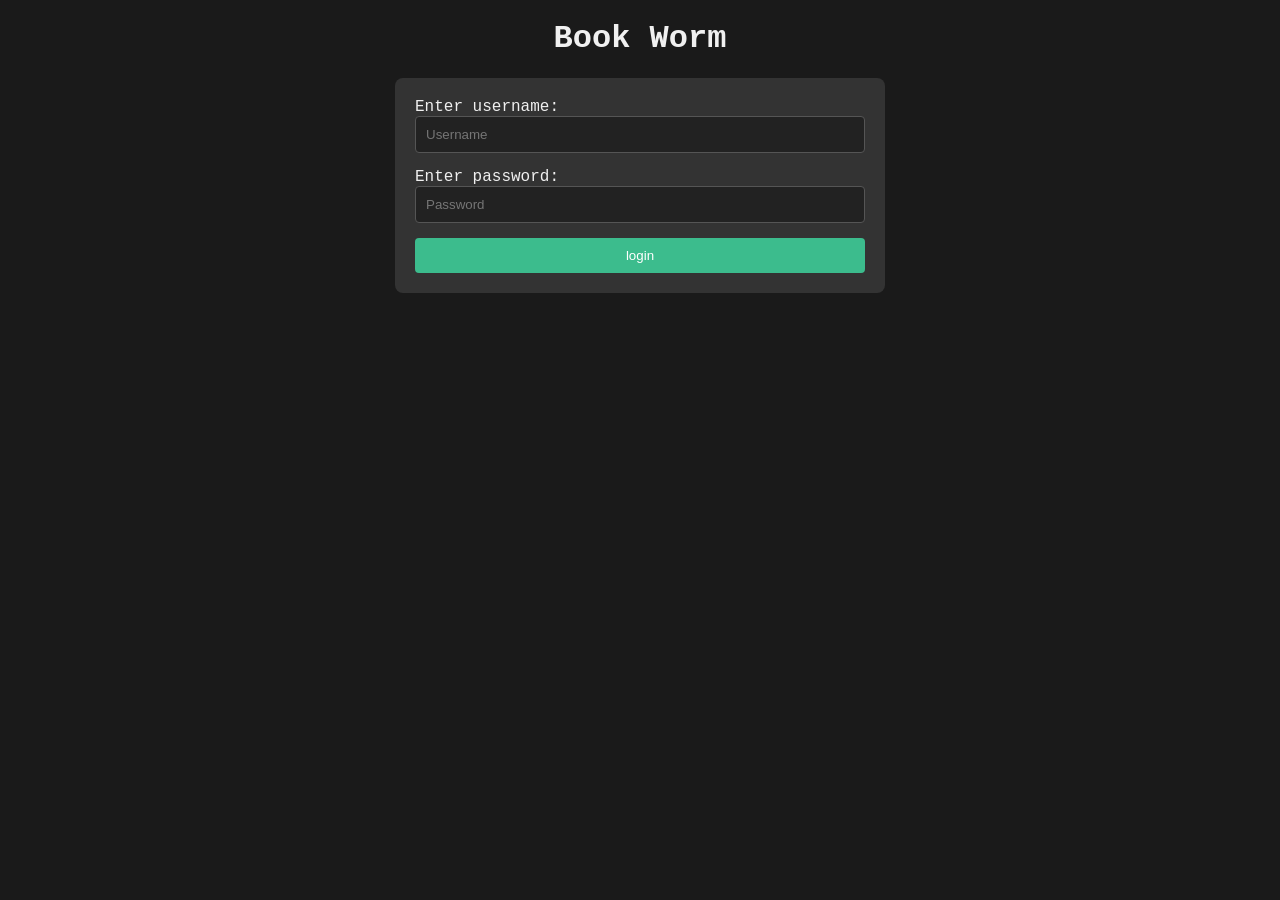
<file: clientUI/index.html>
<!DOCTYPE html>
<html lang="en">
<head>
    <meta charset="UTF-8">
    <meta name="viewport" content="width=device-width, initial-scale=1.0">
    <title>Book Worm</title>
    <script defer src="../client-logic/login.js" type="module" ></script>
    <link rel="stylesheet" href="styles/login.css">
    
</head>
<body>
    <h1>Book Worm</h1>
    <form action="" id="login-form">
        <div>
            <span>Enter username:</span>
            <input type="text" id="username" placeholder="Username">
        </div>
        <div>
            <span>Enter password:</span>
            <input type="password" id="password" placeholder="Password">
        </div>
    
        <button class="btn">login
        </button>
    </form>
    <p id="test"></p>
    
    
</body>
</html>
</file>
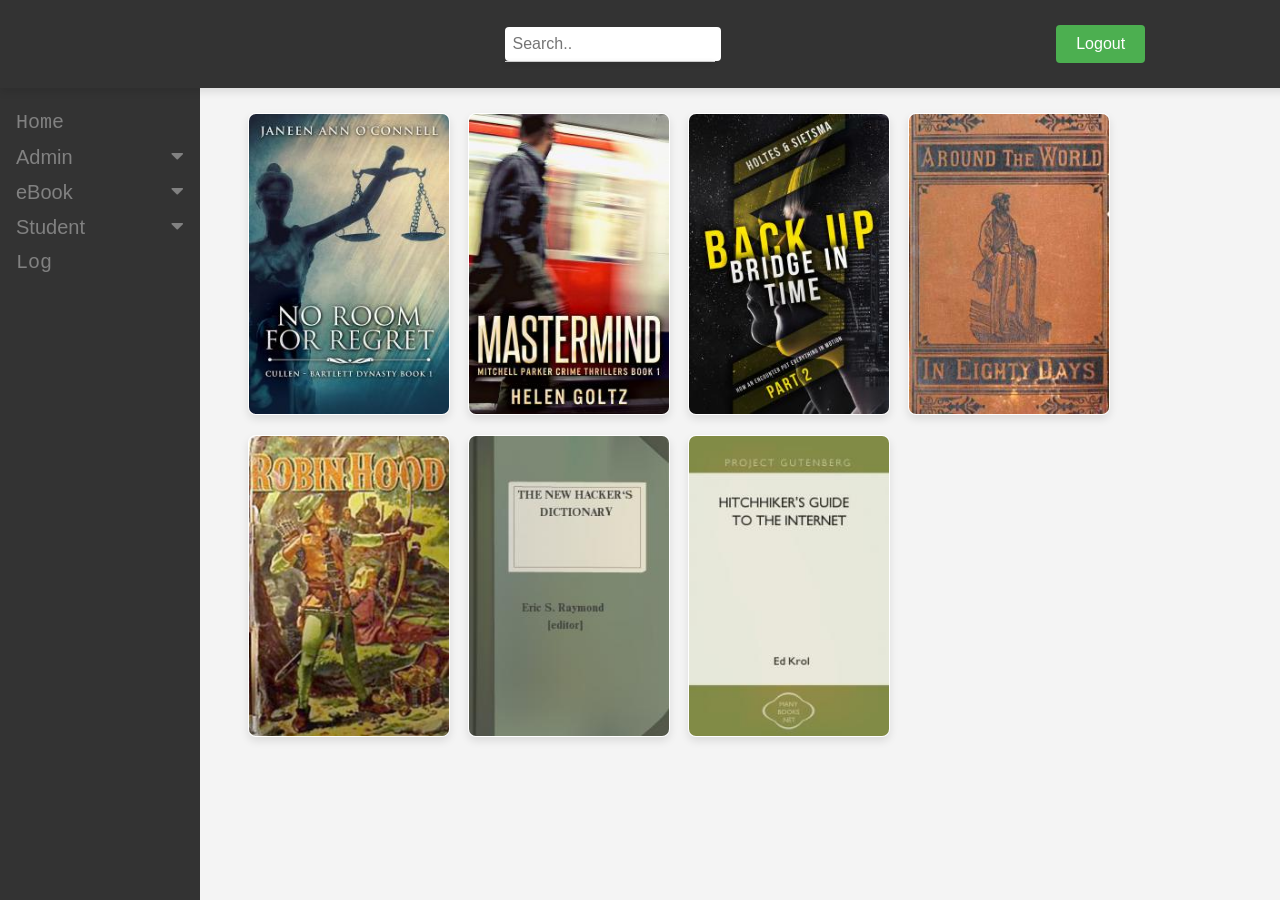
<file: clientUI/AdminHomePage.html>
<!DOCTYPE html>
<html lang="en">
<head>
    <meta charset="UTF-8">
    <meta name="viewport" content="width=device-width, initial-scale=1.0">
    <title>Document</title>
    <script defer src="../client-logic/AdminHomePage.js" type="module" ></script>
    <script defer src="../client-logic/Log.js" type="module" ></script>
    <script defer src="../client-logic/EditStudent.js" type="module" ></script>
    <script defer src="../client-logic/Edit_eBook.js" type="module" ></script>
    <script defer src="../client-logic/EditAdmin.js" type="module" ></script>
    <script defer src="../client-logic/topnav.js" type="module" ></script>
    <script defer src="../client-logic/book_shelf.js" type="module" ></script>
    <link rel="stylesheet" href="styles/book_shelf.css">
    <link rel="stylesheet" href="styles/topnav.css">
    <link rel="stylesheet" href="styles/AdminHomePage.css">   
    <link rel="stylesheet" href="styles/Forms.css">   
    <link rel="stylesheet" href="https://cdnjs.cloudflare.com/ajax/libs/font-awesome/5.15.3/css/all.min.css" integrity="sha512-..." crossorigin="anonymous" />
</head>
<body id="admin-home-page">
    <header class="topnav">
        <h1 id="welcome-message"></h1>
        <div class="search-container">
            <input type="text" placeholder="Search.." id="search-input">
            <ul class="suggestions" id="suggestion-list"></ul>
          </div>
        <div class="logout-container">
            <button class="lbtn">Logout</button>
        </div>
    </header>
    <div class="sidenav">
        <a href="#" id="home">Home</a>
        <button class="dropdown-btn">Admin
            <i class="fa fa-caret-down"></i>
          </button>
          <div class="dropdown-container">
            <a href="#" id="edit-admin-link">Edit Admin</a>
            <a href="#" id="add-admin-link">Add Admin</a>
            <a href="#" id="delete-admin-link">Delete Admin</a>
          </div>
        <button class="dropdown-btn">eBook
            <i class="fa fa-caret-down"></i>
          </button>
          <div class="dropdown-container">
            <a href="#" id="edit-ebook-link">Edit eBook</a>
            <a href="#" id="add-ebook-link">Add eBook</a>
            <a href="#" id="delete-ebook-link">Delete eBook</a>
          </div>
        <button class="dropdown-btn">Student
          <i class="fa fa-caret-down"></i>
        </button>
        <div class="dropdown-container">
          <a href="#" id="edit-student-link">Edit Student</a>
          <a href="#" id="add-student-link">Add Student</a>
          <a href="#" id="delete-student-link">Delete Student</a>
        </div>
        <a href="#" id="Log">Log</a>
      </div>
    <main class="bookshelf" id="bookshelf" style="margin-left: 220px;"></main>   
</body>
</html>
</file>
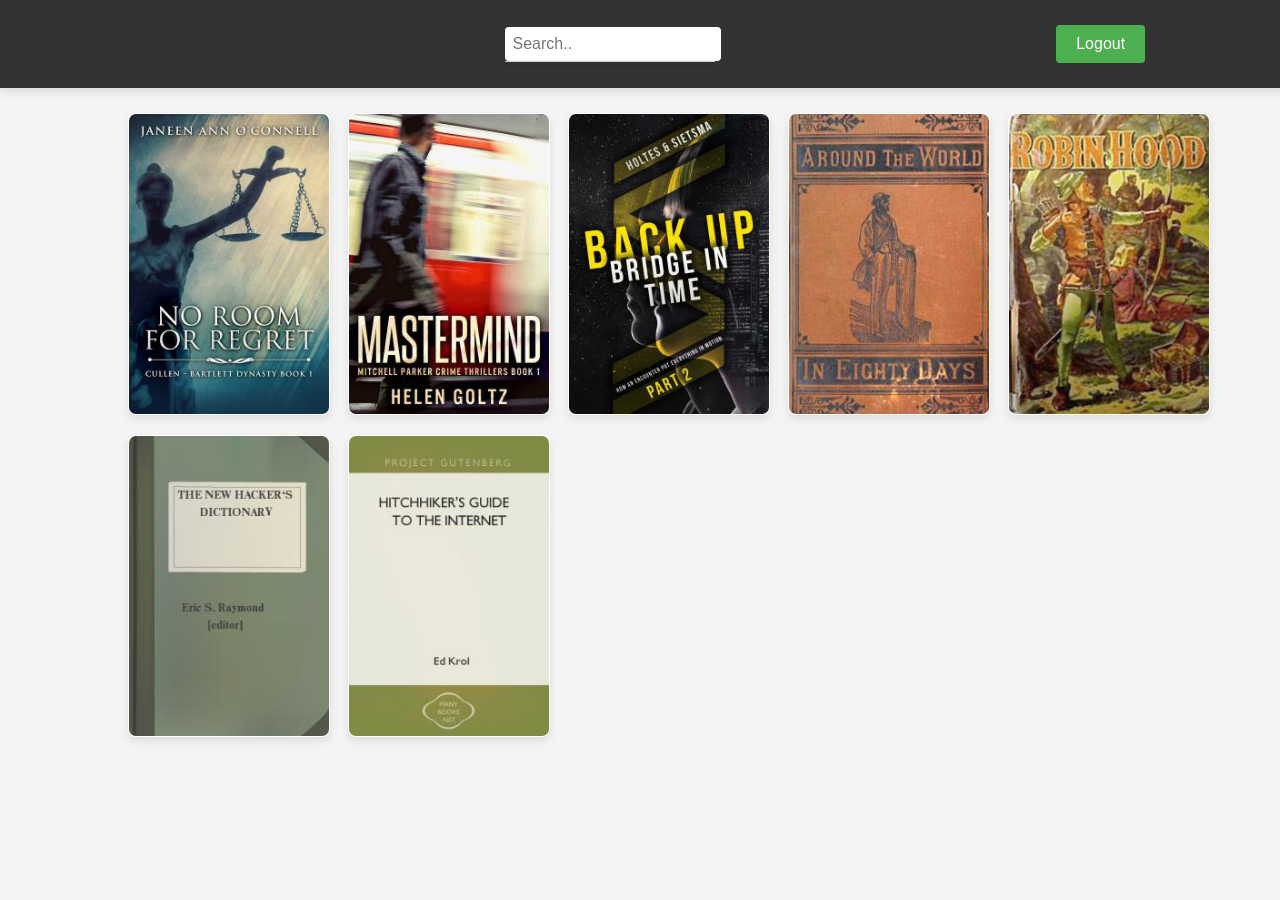
<file: clientUI/StudentHomePage.html>
<!DOCTYPE html>
<html lang="en">
<head>
    <meta charset="UTF-8">
    <meta name="viewport" content="width=device-width, initial-scale=1.0">
    <title>Home</title>
    <script defer src="../client-logic/book_shelf.js" type="module" ></script>
    <script defer src="../client-logic/topnav.js" type="module" ></script>
    <link rel="stylesheet" href="styles/book_shelf.css">
    <link rel="stylesheet" href="styles/topnav.css">
</head>
<body id="student-home-page">
    <header class="topnav">
        <h1 id="welcome-message"></h1>
        <div class="search-container">
            <input type="text" placeholder="Search.." id="search-input">
            <ul class="suggestions" id="suggestion-list"></ul>
          </div>
        <div class="logout-container">
            <button class="lbtn">Logout</button>
        </div>
    </header>
    
    <main class="bookshelf" id="bookshelf"></main>
</body>
</html>
</file>
<file: clientUI/styles/login.css>
body {
    font-family: 'Courier New', monospace;
    background-color: #1a1a1a;
    color: #f0f0f0;
}
h1 {
    text-align: center;
    margin-top: 20px;
}
form {
    max-width: 450px;
    margin: 0 auto;
    padding: 20px;
    background-color: #333;
    border-radius: 8px;
}
label {
    display: block;
    margin-bottom: 10px;
}
input[type="text"],
input[type="password"] {
    width: 95%;
    padding: 10px;
    margin-bottom: 15px;
    border: 1px solid #555;
    border-radius: 4px;
    background-color: #222;
    color: #f0f0f0;
}
input[type="text"]:focus,
input[type="password"]:focus {
    outline: none;
    border-color: #3CBC8D;
}
button.btn {
    display: block;
    width: 100%;
    padding: 10px;
    background-color: #3CBC8D;
    color: #fff;
    border: none;
    border-radius: 4px;
    cursor: pointer;
}
button.btn:hover {
    background-color: #2b9e6d;
}
</file>
<file: clientUI/styles/book_shelf.css>
.bookshelf {
    flex-wrap: wrap;
    float: left;
    display: flex;
    /* justify-content: space-evenly; */
    align-items: center;
    margin: 20px;
    gap: 20px;
    margin-left: 100px;
}


.book {
    width: 200px; 
    text-align: center;
}

.structure {
    width: 100%;
    height: 300px; 
    box-shadow: 0 4px 8px rgba(0, 0, 0, 0.1);
    transition: transform 0.2s, box-shadow 0.2s;
    overflow: hidden;
    border-radius: 8px;
    background-color: white;
    border: 1px solid transparent;
}

.structure a {
    display: block;
    text-decoration: none;
    height: 100%; 
}

.structure img {
    display: block;
    width: 100%;
    height: 100%;
    object-fit: cover; 
}

.structure:hover {
    transform: translateY(-5px);
    box-shadow: 0 8px 16px rgba(0, 0, 0, 0.2), inset 0 0 0 1px #777;
}
</file>
<file: clientUI/styles/topnav.css>
body {
    font-family: 'Courier New', monospace;
    background-color: #f4f4f4;
    display: flex;
    flex-direction: column;
    align-items: center;
    padding: 20px;
    padding-top: 85px; 
}


.topnav {
    width: 100%;
    display: flex;
    justify-content: space-around;
    align-items: center;
    background-color: #333;
    padding: 25px;
    color: white;
    box-shadow: 0 4px 8px rgba(0, 0, 0, 0.1);
    position: fixed; 
    top: 0;
    left: 0;
    z-index: 1000;
}
/* .search-container {
    margin-right: 500px; 
    margin-left: 100px;
} */

#welcome-message {
    font-size: 24px;
    margin: 0;
}

.search-container input {
    padding: 8px;
    margin-right: 16px;
    font-size: 16px;
    border-radius: 4px;
    border: none;
}

.logout-container .lbtn {
    background-color: #4CAF50;
    color: white;
    padding: 10px 20px;
    border: none;
    border-radius: 4px;
    font-size: 16px;
    cursor: pointer;
    transition: background-color 0.3s;
}

.logout-container .lbtn:hover {
    background-color: #45a049;
}
.search-container {
    position: relative;
  }
  
  .suggestions {
    position: absolute;
    background-color: #fff;
    border: 1px solid #ccc;
    border-top: none;
    width: 90%;
    max-height: 300px;
    z-index: 1;
    box-shadow: 0 2px 5px rgba(0, 0, 0, 0.3);
    list-style-type: none;
    padding: 0;
    margin: 0;
    overflow: hidden;
    color: black;
  }
  
  .suggestions li {
    padding: 8px 16px;
    cursor: pointer;
    white-space: nowrap;
    overflow: hidden;
    text-overflow: ellipsis;
  }
  
  .suggestions li:hover {
    background-color: #e9e9e9;
  }

  .hbtn {
    position: fixed;
    top: 20px;
    left: 20px;
    margin-top: 100px;
  }
  
  .hbtn a {
    display: inline-block;
    width: 40px;
    height: 40px;
    border-radius: 50%;
    background-color: #333;
    position: relative;
  }
  
  .hbtn a::before {
    content: "";
    display: inline-block;
    width: 0.6em;
    height: 0.6em;
    border: solid #fff;
    border-width: 0 0.2em 0.2em 0;
    transform: rotate(135deg);
    position: absolute;
    top: 50%;
    left: 50%;
    margin-top: -0.3em;
    margin-left: -0.15em;
  }
  
  .hbtn a::after {
    content: "Home";
    color: #fff;
    font-size: 12px;
    position: absolute;
    top: 50%;
    left: 50%;
    transform: translate(-50%, -50%);
    opacity: 0;
    transition: opacity 0.3s;
  }
  .hbtn a:hover::before {
    opacity: 0;
  }
  
  .hbtn a:hover::after {
    opacity: 1;
  }
  .hbtn a:hover {
    transform: scale(1.2); 
  }
</file>
<file: clientUI/styles/AdminHomePage.css>
body{
    font-family: 'Courier New', monospace;
}
.sidenav {
    height: 100%;
    width: 200px;
    position: fixed;
    z-index: 1;
    top: 0;
    left: 0;
    background-color: #333;
    overflow-x: hidden;
    padding-top: 20px;
    margin-top: 85px;
  }
  .sidenav a, .dropdown-btn {
    padding: 6px 8px 6px 16px;
    text-decoration: none;
    font-size: 20px;
    color: #818181;
    display: block;
    border: none;
    background: none;
    width:100%;
    text-align: left;
    cursor: pointer;
    outline: none;
  }
  
  /* On mouse-over */
  .sidenav a:hover, .dropdown-btn:hover {
    color: #f1f1f1;
  }
  
  /* Main content */
  .main {
    margin-left: 200px; /* Same as the width of the sidenav */
    font-size: 20px; /* Increased text to enable scrolling */
    padding: 0px 10px;
  }
  
  /* Add an active class to the active dropdown button */
  .active {
    background-color: green;
    color: white;
  }
  
  /* Dropdown container (hidden by default). Optional: add a lighter background color and some left padding to change the design of the dropdown content */
  .dropdown-container {
    display: none;
    background-color: #262626;
    padding-left: 8px;
  }
  
  /* Optional: Style the caret down icon */
  .fa-caret-down {
    float: right;
    padding-right: 8px;
  }
</file>
<file: clientUI/styles/Forms.css>
/* student_forms.css */
.form-container {
    width: 400px;
    margin: 0 auto;
    padding: 20px;
    border: 1px solid #ccc;
    border-radius: 8px;
    background-color: #1a1a1a;
    color: white;
    padding-right: 50px;
}

.form-container h2 {
    margin-bottom: 20px;
    font-size: 1.5rem;
    
}

.form-container label {
    display: block;
    margin-bottom: 10px;
}
.form-container input[type="file"] {
    width: 100%;
    padding: 6px;
    margin-bottom: 25px;  
    border-radius: 4px;

}
.form-container input[type="text"],
.form-container input[type="password"] {
    width: 100%;
    padding: 8px;
    margin-bottom: 15px;
    border: 1px solid #ccc;
    border-radius: 4px;
}

.form-container button {
    background-color: #4CAF50;
    color: white;
    padding: 10px 10px;
    border: none;
    border-radius: 4px;
    cursor: pointer;
}

.form-container button:hover {
    background-color: #45a049;
}
option, select{
    font-size: 1.0em;
    padding: 5px;
    border-radius: 7px;


}
</file>
